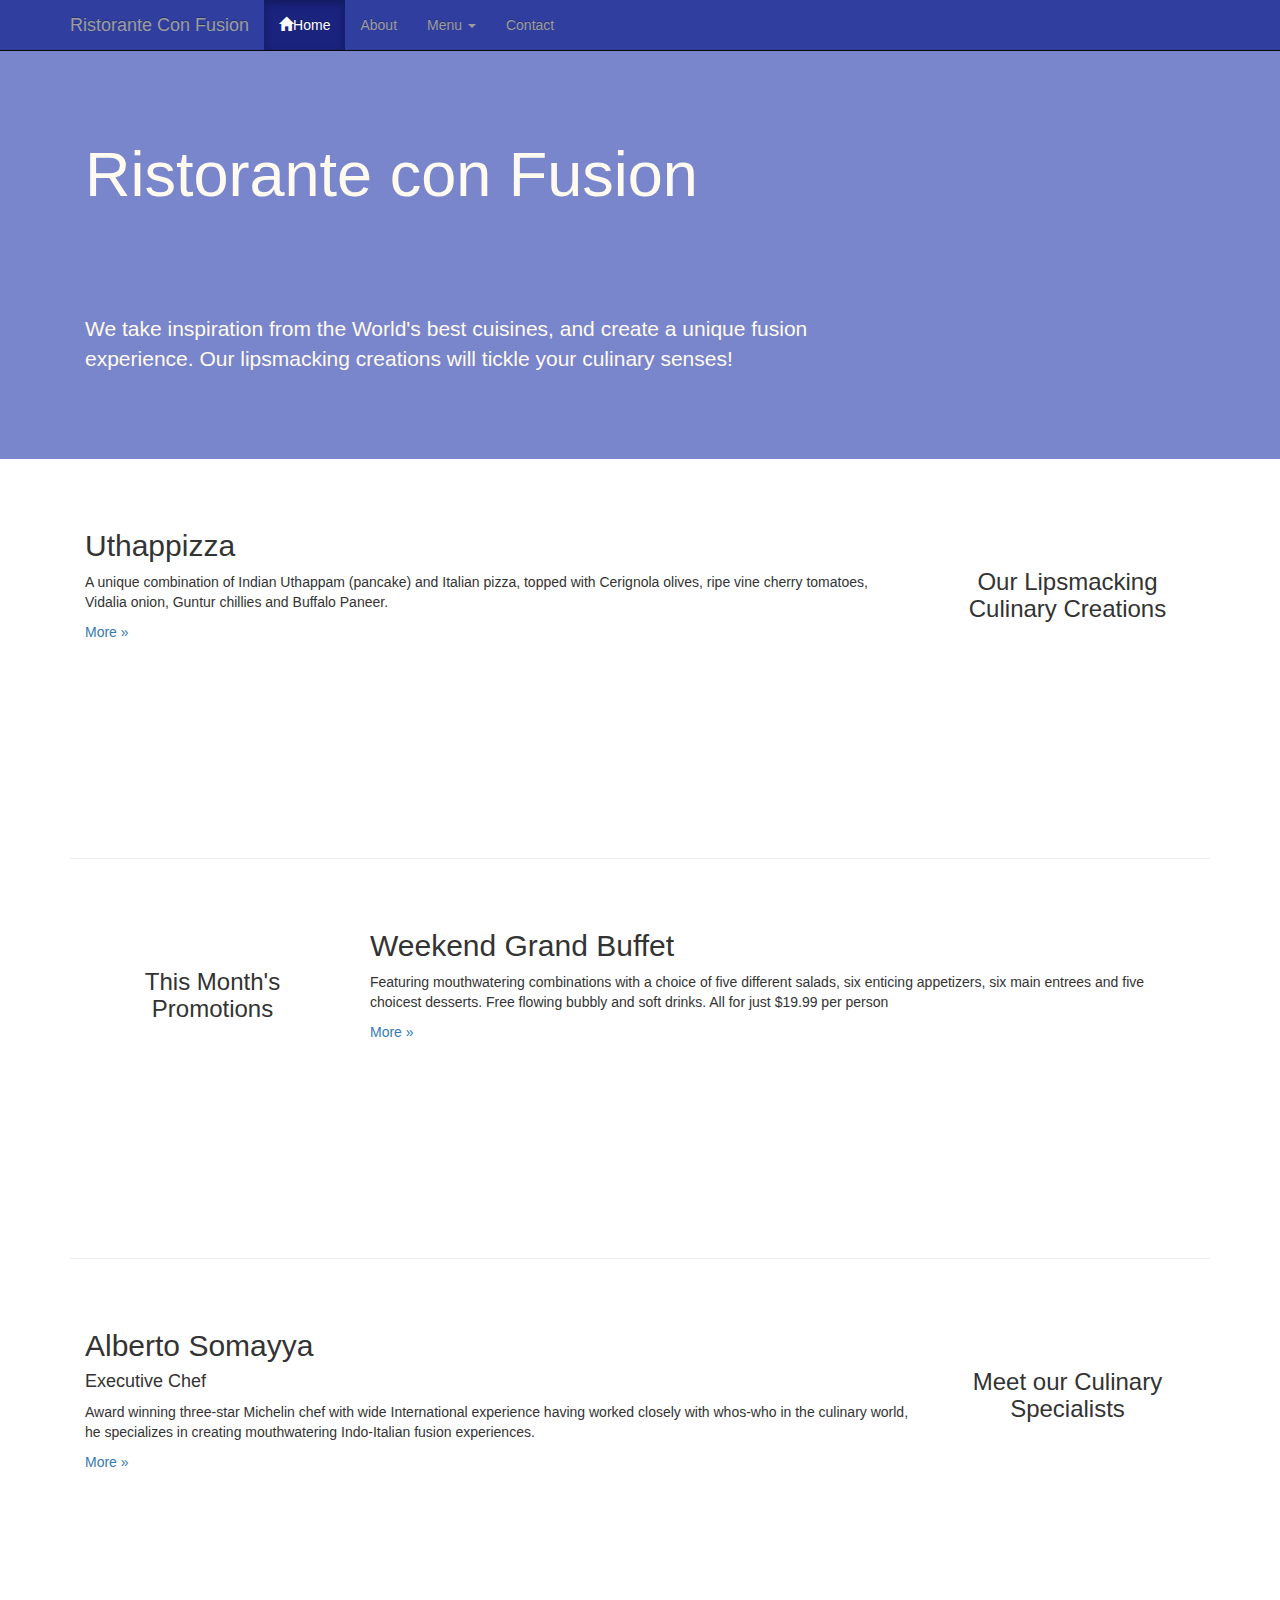
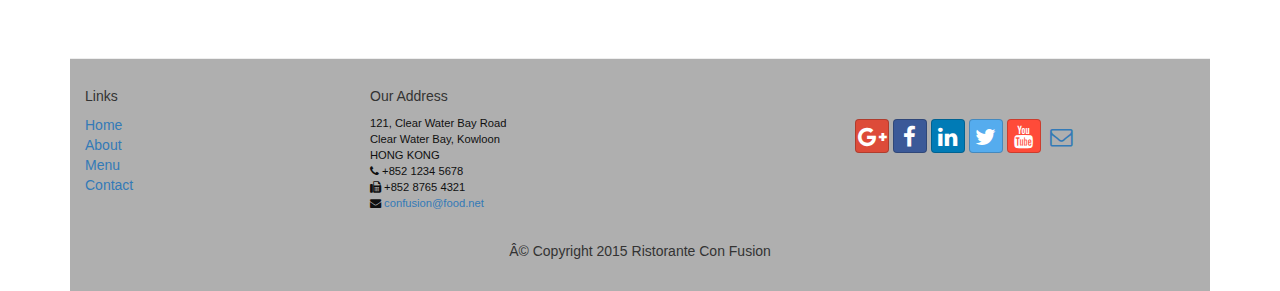
<file: Web Tools/conFusion/index.html>
<!DOCTYPE html>
<html lang="en">
<head>
	<meta http-equiv="Content-Type" content="text/html; charset=windows-1252">
	<meta charset="utf-8">
    <meta http-equiv="X-UA-Compatible" content="IE=edge">
    <meta name="viewport" content="width=device-width, initial-scale=1">
    
	<title>Ristorante Con Fusion</title>
	
	<link href="css/bootstrap.min.css" rel="stylesheet">
    <link href="css/bootstrap-theme.min.css" rel="stylesheet">
	<link href="css/font-awesome.min.css" rel="stylesheet">
    <link href="css/bootstrap-social.css" rel="stylesheet">
	<link href="css/myCSS.css" rel="stylesheet">
</head>

<body>
	
	<nav class = "navbar navbar-fixed-top navbar-inverse" >
		<div class = "container">
			<!--Creating small screen button and giving navbar brand(Hotel or whatever name) -->
			<div class="navbar-header">
				<button type="button" class="navbar-toggle collapsed" data-toggle="collapse" data-target="#navbar" aria-expanded="false" aria-controls="navbar">
				<span class="sr-only">Toggle navigation</span>
				<!--Space for items of navigation bar specified in target -->
				<span class="icon-bar"></span>
				<span class="icon-bar"></span>
				<span class="icon-bar"></span>
				</button>
				<a class="navbar-brand" href="#">Ristorante Con Fusion</a>
			</div>
			<!--Navbar items -->
			<div id = "navbar" class = "navbar-collapse collapse">
				<ul class="nav navbar-nav">
                    <li class="active"><a href="#"><span class = "glyphicon glyphicon-home" aria-hidden = "true"></span>Home</a></li>
                    <li><a href="#">About</a></li>
                    <li class="dropdown">
                        <a href="#" class="dropdown-toggle" data-toggle="dropdown"
                         role="button" aria-haspopup="true" aria-expanded="false">
                         Menu <span class="caret"></span></a>
                        <ul class="dropdown-menu">
                            <li><a href="#">Appetizers</a></li>
                            <li><a href="#">Main Courses</a></li>
                            <li><a href="#">Desserts</a></li>
                            <li><a href="#">Drinks</a></li>
                            <li role="separator" class="divider"></li>
                            <li class="dropdown-header">Specials</li>
                            <li><a href="#">Lunch Buffet</a></li>
                            <li><a href="#">Weekend Brunch</a></li>
                        </ul>
                     </li>
                    <li><a href="#">Contact</a></li>
				</ul>
			</div>
		</div>
		
        
	</nav>
	
    <header class = "jumbotron">

        <!-- Main component for a primary marketing message or call to action -->

        <div class = "container">
            <div class = "row row-header">
                <div class = "col-xs-12 col-sm-8">
                    <h1>Ristorante con Fusion</h1>
                    <p style="padding:40px;"></p>
                    <p>We take inspiration from the World's best cuisines, and create a unique fusion experience. Our lipsmacking creations will tickle your culinary senses!</p>
                </div>
                <div class = "col-xs-12 col-sm-4">
                </div>
            </div>
        </div>
    </header>

		
	
    <div class = "container">
        <div class = "row row-content">
            <div class = "col-xs-12 col-sm-3 col-sm-push-9">
                <p style="padding:20px;"></p>
                <h3 align="center">Our Lipsmacking Culinary Creations</h3>
            </div>
            <div class = "col-xs-12 col-sm-9 col-sm-pull-3">
                <h2>Uthappizza</h2>
                <p>A unique combination of Indian Uthappam (pancake) and Italian pizza, topped with Cerignola olives, ripe vine cherry tomatoes, Vidalia onion, Guntur chillies and Buffalo Paneer.</p>
                <p><a href="https://d396qusza40orc.cloudfront.net/phoenixassets/web-frameworks/index.html#">More �</a></p>
            </div>
        </div>


        <div class = "row row-content">
            <div class = "col-xs-12 col-sm-3">
                <p style="padding:20px;"></p>
                <h3 align="center">This Month's Promotions</h3>
            </div>
            <div class = "col-xs-12 col-sm-9">
                <h2>Weekend Grand Buffet</h2>
                <p>Featuring mouthwatering combinations with a choice of five different salads, six enticing appetizers, six main entrees and five choicest desserts. Free flowing bubbly and soft drinks. All for just $19.99 per person </p>
                <p><a href="https://d396qusza40orc.cloudfront.net/phoenixassets/web-frameworks/index.html#">More �</a></p>
            </div>
        </div>

        <div class = "row row-content">
            <div class = "col-xs-12 col-sm-3 col-sm-push-9">
                <p style="padding:20px;"></p>
                <h3 align="center">Meet our Culinary Specialists</h3>
            </div>
            <div class = "col-xs-12 col-sm-9 col-sm-pull-3">
                <h2>Alberto Somayya</h2>
                <h4>Executive Chef</h4>
                <p>Award winning three-star Michelin chef with wide International experience having worked closely with whos-who in the culinary world, he specializes in creating mouthwatering Indo-Italian fusion experiences. </p>
                <p><a href="https://d396qusza40orc.cloudfront.net/phoenixassets/web-frameworks/index.html#">More �</a></p>
            </div>
        </div>
    </div>

    <footer >
        <div class = "container">
            <div class = "row row-footer">             
                <div class = "col-xs-6 col-sm-3">
                    <h5>Links</h5>
                    <ul class = "list-unstyled">
                        <li><a href="https://d396qusza40orc.cloudfront.net/phoenixassets/web-frameworks/index.html#">Home</a></li>
                        <li><a href="https://d396qusza40orc.cloudfront.net/phoenixassets/web-frameworks/index.html#">About</a></li>
                        <li><a href="https://d396qusza40orc.cloudfront.net/phoenixassets/web-frameworks/index.html#">Menu</a></li>
                        <li><a href="https://d396qusza40orc.cloudfront.net/phoenixassets/web-frameworks/index.html#">Contact</a></li>
                    </ul>
                </div>
                <div class = "col-xs-6 col-sm-5">
                    <h5>Our Address</h5>
                    <address>
		              121, Clear Water Bay Road<br>
		              Clear Water Bay, Kowloon<br>
		              HONG KONG<br>
		              <i class = "fa fa-phone"></i> +852 1234 5678<br>
		              <i class = "fa fa-fax"></i> +852 8765 4321<br>
		              <i class = "fa fa-envelope"></i> <a href="mailto:confusion@food.net">confusion@food.net</a>
		           </address>
                </div>
                <div class = "col-xs-12 col-sm-4">
                    <div class = "nav navbar-nav" style="padding: 40px 10px;">
                        <a class = "btn btn-social-icon btn-google-plus" href="http://google.com/+"><i class = "fa fa-google-plus"></i></a>
                        <a class = "btn btn-social-icon btn-facebook" href="http://www.facebook.com/profile.php?id="><i class = "fa fa-facebook"></i></a>
                        <a class="btn btn-social-icon btn-linkedin" href="http://www.linkedin.com/in/"><i class="fa fa-linkedin"></i></a>
                        <a class="btn btn-social-icon btn-twitter" href="http://twitter.com/"><i class="fa fa-twitter"></i></a>
                        <a class="btn btn-social-icon btn-youtube" href="http://youtube.com/"><i class="fa fa-youtube"></i></a>
                        <a class="btn btn-social-icon" href="mailto:"><i class="fa fa-envelope-o"></i></a>
                    </div>
                </div>
                <div class = "col-xs-12">
                    <p style="padding:10px;"></p>
                    <p align="center">© Copyright 2015 Ristorante Con Fusion</p>
                </div>
            </div>
        </div>
    </footer>
	
	<script src="https://ajax.googleapis.com/ajax/libs/jquery/1.11.3/jquery.min.js"></script>
    <script src="js/bootstrap.min.js"></script>
	
</body></html>
</file>
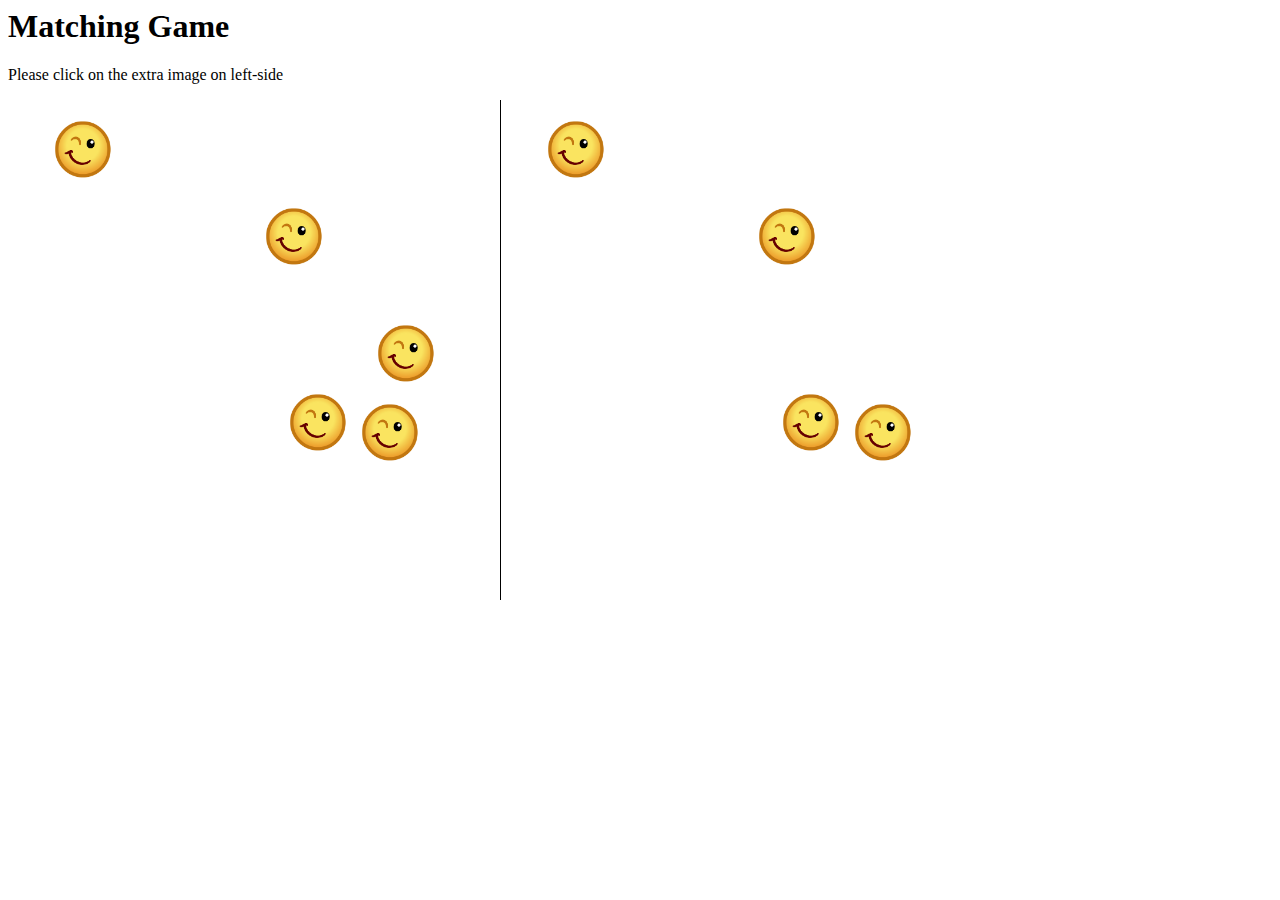
<file: HTML-CSS-JS/DOM/findTheFace.html>
<html>
  <head>             
    <title >The Game</title>
    <script>
      var maxW = "60px";
      var numb = 5; 
      var level = 1;
	  
	  //Generating faces on left side
      function showFace(){
        leftSide = document.getElementById("leftSide");
        var img1; 
        var i = 0;
        while(i<numb){
         img1 = document.createElement("img");
         img1.src = "smiley.png";
         img1.style.width = maxW;
         img1.style.left = Math.floor(Math.random()*400) + "px";
         img1.style.position = "absolute";
         img1.style.top = Math.floor(Math.random()*400) + "px";
         leftSide.appendChild(img1);
         i++;
        }
        
        //Body function
        theBody = document.getElementsByTagName("body")[0];
        theBody.onclick = function lose(event){
          alert("Game over!");
          theBody.onclick = null;
          leftSide.lastChild.onclick = null;
        };
        
        //Correct click function
        leftSide.lastChild.onclick = function win(event){
          if(confirm("You cleared level-"+level+"\n\nContinue to next level")){
            event.stopPropagation();
            numb += 5;
            level++;   
            while(leftSide.firstChild){
              leftSide.removeChild(leftSide.firstChild);
            } 
            rightSide.removeChild(rightSide.childNodes[1]);
            showFace();            
          }
        };     
        copyFace();
        
      }
	  
	  //Generating faces on right side
      function copyFace(){
        rightSide = document.getElementById("rightSide");
        rightSide.appendChild(leftSide.cloneNode(true));
        div1 = rightSide.childNodes[1];
        div1.removeChild(div1.lastChild);
      }    
    </script>   
    
    <style>
      div {width:500px;height:500px;position:absolute;}
      #rightSide {left:500px; border-left:1px solid black;} 
    </style>
  </head>
  <body onload = "showFace()">  
    <h1>Matching Game</h1>  
    <p>Please click on the extra image on left-side</p>
    <div id = "leftSide" >      </div>   
    <div id = "rightSide" >     </div>
  </body>
</html>
</file>
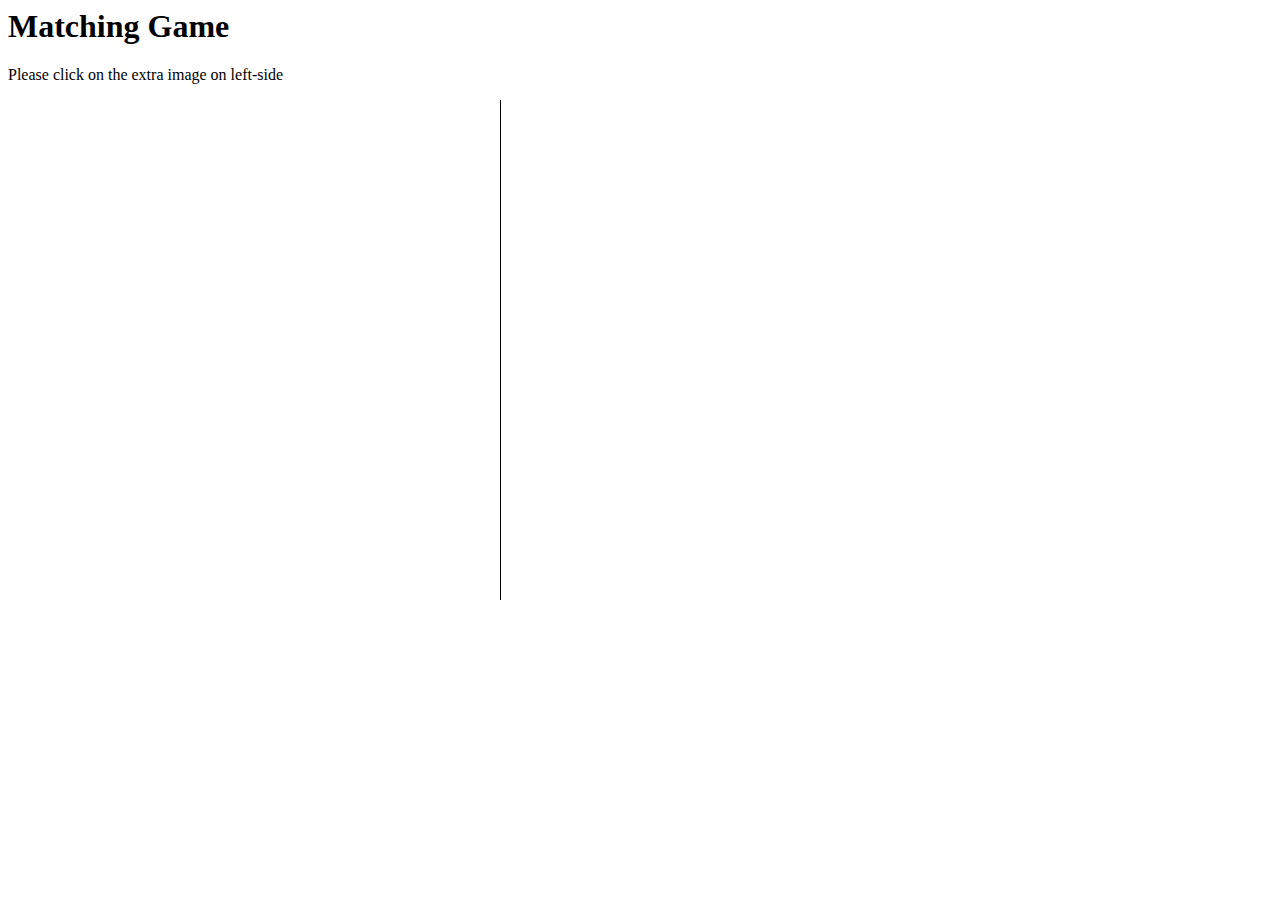
<file: HTML-CSS-JS/DOM/part1.html>
<html>
  <head>             
    <title >The Game</title> 
    <style>
      div {width:500px;height:500px;position:absolute;}
      #rightSide {left:500px; border-left:1px solid black;} 
    </style>
  </head>
  <body>  
    <h1>Matching Game</h1>  
    <p>Please click on the extra image on left-side</p>
    <div id = "leftSide" >      </div>   
    <div id = "rightSide" >     </div>
  </body>
</html>
</file>
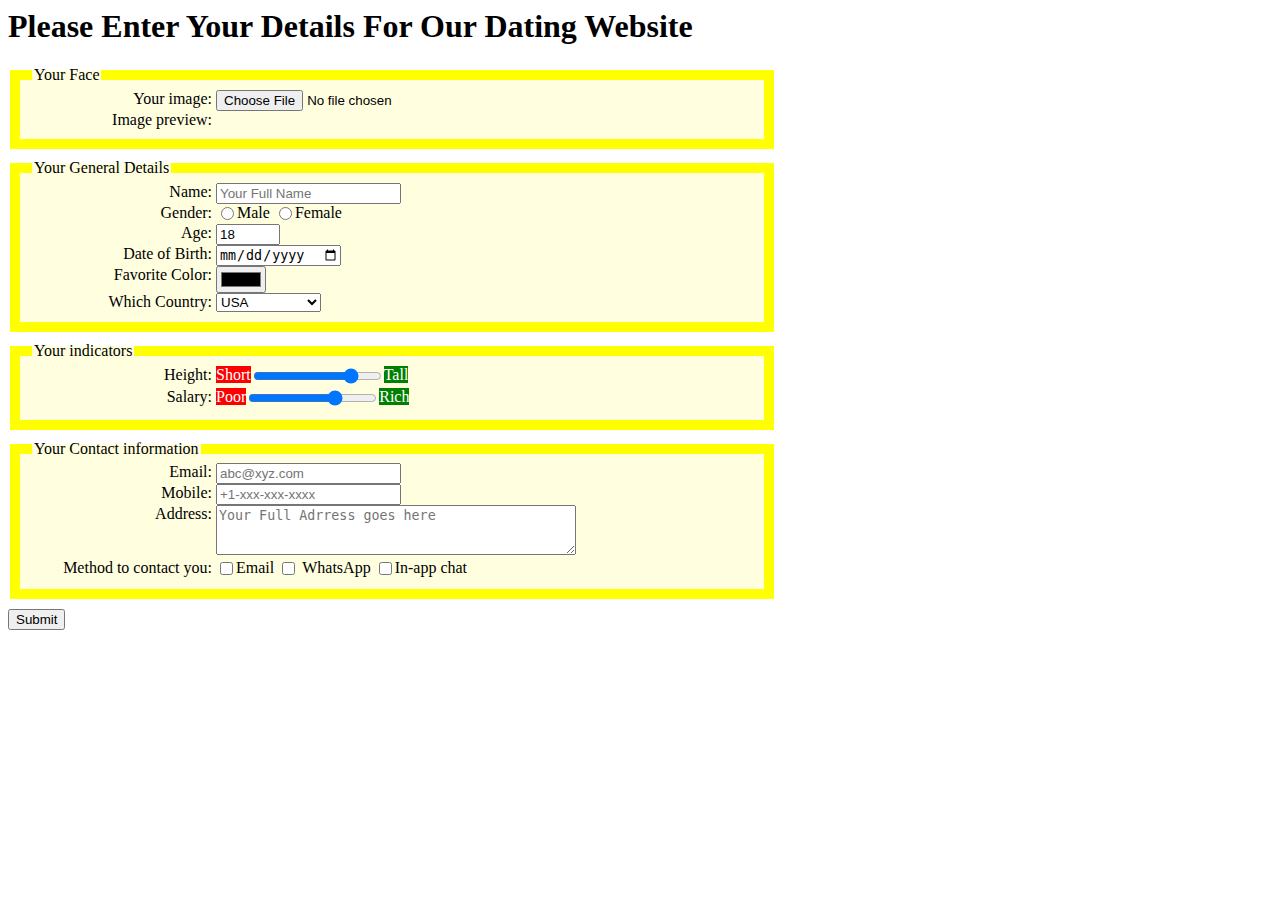
<file: HTML-CSS-JS/HTMLCSS/dating.html>
<html>
  <head>
    <title>The Dating Site</title>
    <style>
      fieldset{ background : lightyellow; 
                border: 10px solid yellow; 
                margin-bottom : 10px;
                width : 720px;
                }             
      label   { width : 180px;
                display : inline-block;
                text-align : right;
                vertical-align : top;  
              }             
      textarea  { width : 360px;
                  height : 50px;
                }          
      .danger   { background : red;  
                  color : white;
                }                  
      .safe     { background : green;
                  color : white;
                }
      span      { vertical-align : top;
                  text-align : center; 
                } 
      label:hover, input:hover, textarea:hover{font-size: 30px;} 
      .selection{width : auto;
                 display : inline-block; }      
    </style>
  
  </head>                                                              
  
  <body>
  <h1>Please Enter Your Details For Our Dating Website</h1>
  <form enctype="multipart/form-data" method = "post" action = "https://ihome.ust.hk/~rossiter/cgi-bin/show_everything.php">
    <fieldset >
      <legend > Your Face</legend>
      <label for="imag1"> Your image: </label>
      <input id = "imag1" type="file" required> <br>
      <label for="preview"> Image preview: </label>
      <img id="preview">
    </fieldset>         
    
    <fieldset> 
      <legend>Your General Details</legend>
      <label for = "name"> Name: </label>
      <input id = "name" name = "name" type="text" placeholder = "Your Full Name" required><br>
      <label>Gender:</label>
      <input id = "male" type="radio" name = "Gender" value = "Male" required><label class = "selection" for = "male">Male</label>
      <input id = "female" type="radio" name = "Gender" value = "Female" required><label class = "selection" for="female"> Female</label><br>
      <label for="age">Age:</label>
      <input type="number" id = "age" name = "age" min="0" max ="200" required value = "18"><br>
      <label for="dob">Date of Birth: </label>
      <input type="date" id = "dob" name = "dob"><br>      
      <label for="favColor">Favorite Color:</label>
      <input type="color" id = "favColor" name = "favColor"><br>           
      <label for="country">Which Country: </label>
      <select id="country" name = "country">
        <option value = "None of these">None of these</option>
        <option value = "USA" selected>USA</option>
        <option value = "Spain">Spain</option>
        <option value = "Canada">Canada</option>
        <option value = "Brazil">Brazil</option>
        <option value = "France">France</option>
      </select><br>
         
    </fieldset>    
    
    <fieldset >
      <legend>Your indicators</legend>
      <label for = "height">Height:</label>
      <span class = "danger">Short</span><input id = "height" name = "height" type = "range" min = "0" max = "100" value="80"><span class = "safe">Tall</span><br>
      <label for = "salary">Salary: </label>
      <span class= "danger">Poor</span><input id = "salary" name = "salary" type = "range" min = "0" max = "100" value="70"><span class = "safe">Rich</span>
    </fieldset>                             
    
    <fieldset> 
      <legend>Your Contact information</legend>
      <label for = "email">Email:</label>
      <input type = "email" id = "email" name = "email" placeholder = "abc@xyz.com" required><br>
      <label for = "tele">Mobile:</label>
      <input type = "tel" id = "tele" placeholder = "+1-xxx-xxx-xxxx"  name = "Mobile"><br>          
      <label for = "address">Address: </label>
      <textarea id = "address" name = "address" row = "2" columns = "80" placeholder = "Your Full Adrress goes here"></textarea><br>
      <label>Method to contact you:</label>
      <input id = "label" type="checkbox" name = "contMethod" value = "Email"><label class="selection" for="email"> Email</label>
      <input type="checkbox" name = "contMethod" value = "WhatsApp"> <label class="selection" for="email"> WhatsApp</label>
      <input type="checkbox" name = "contMethod" value = "In-app chat"><label class="selection" for="email"> In-app chat</label>
    </fieldset>
    <input type="submit" name = "Submit It">
  </form> 
  <script src="https://www.cse.ust.hk/~rossiter/dating_web_site.js"></script>
  </body>  
</html>
</file>
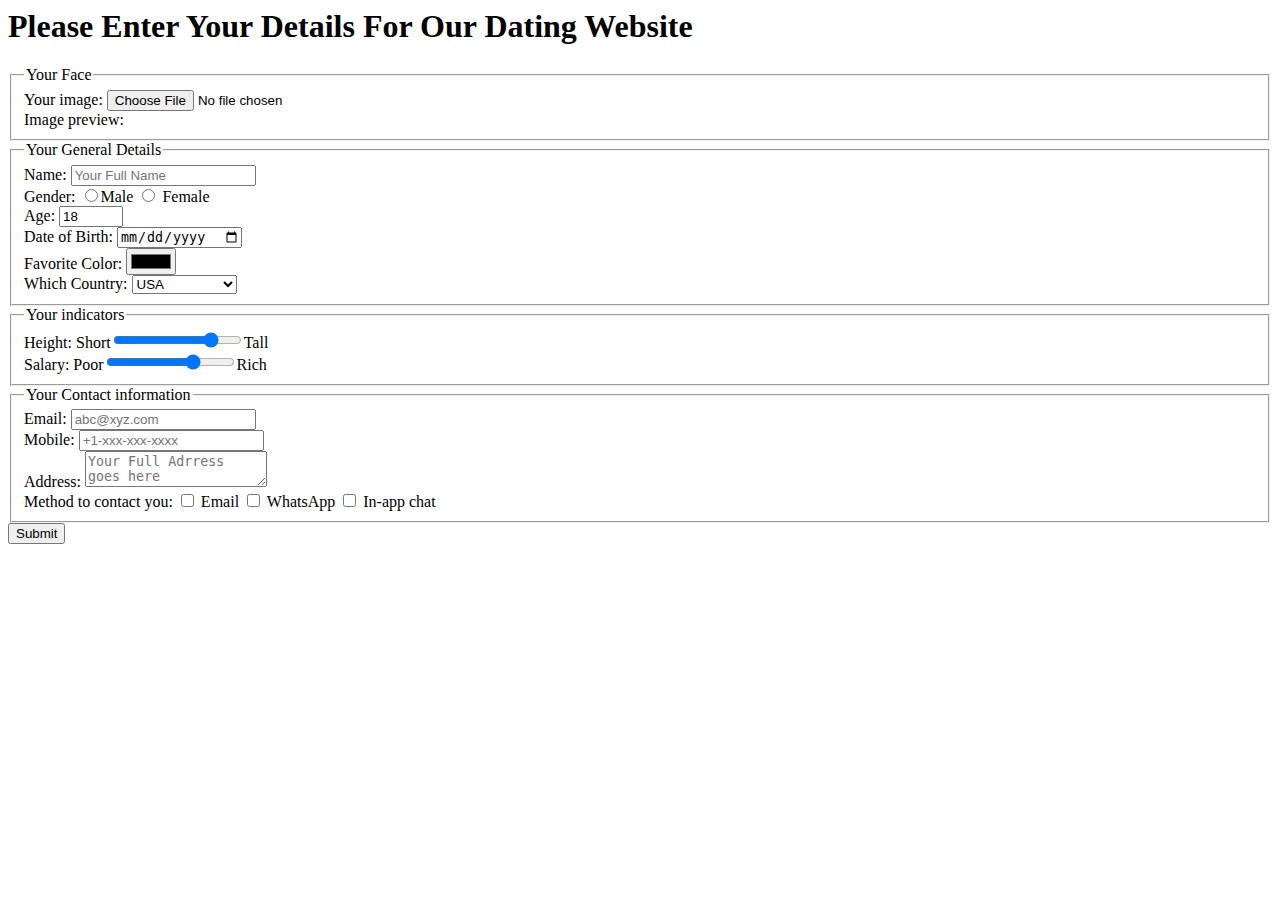
<file: HTML-CSS-JS/HTMLCSS/part1.html>
<html>
  <head>
    <title>The Dating Site</title>  
  </head>                                                              
  
  <body>
  <h1>Please Enter Your Details For Our Dating Website</h1>
  <form enctype="multipart/form-data" method = "post" action = "https://ihome.ust.hk/~rossiter/cgi-bin/show_everything.php">
    <fieldset >
      <legend > Your Face</legend>
      <label for="imag1"> Your image: </label>
      <input id = "imag1" type="file" required> <br>
      <label for="preview"> Image preview: </label>
      <img id="preview">
    </fieldset>         
    
    <fieldset> 
      <legend>Your General Details</legend>
      <label for = "name"> Name: </label>
      <input id = "name" name = "name" type="text" placeholder = "Your Full Name" required><br>
      <label>Gender:</label>
      <input id = "male" type="radio" name = "Gender" value = "Male" required><label class = "selection" for = "male">Male</label>
      <input id = "female" type="radio" name = "Gender" value = "Female" required><label class = "selection" for="female"> Female</label><br>
      <label for="age">Age:</label>
      <input type="number" id = "age" name = "age" min="0" max ="200" required value = "18"><br>
      <label for="dob">Date of Birth: </label>
      <input type="date" id = "dob" name = "dob"><br>      
      <label for="favColor">Favorite Color:</label>
      <input type="color" id = "favColor" name = "favColor"><br>           
      <label for="country">Which Country: </label>
      <select id="country" name = "country">
        <option value = "None of these">None of these</option>
        <option value = "USA" selected>USA</option>
        <option value = "Spain">Spain</option>
        <option value = "Canada">Canada</option>
        <option value = "Brazil">Brazil</option>
        <option value = "France">France</option>
      </select><br>
         
    </fieldset>    
    
    <fieldset >
      <legend>Your indicators</legend>
      <label for = "height">Height:</label>
      <span class = "danger">Short</span><input id = "height" name = "height" type = "range" min = "0" max = "100" value="80"><span class = "safe">Tall</span><br>
      <label for = "salary">Salary: </label>
      <span class= "danger">Poor</span><input id = "salary" name = "salary" type = "range" min = "0" max = "100" value="70"><span class = "safe">Rich</span>
    </fieldset>                             
    
    <fieldset> 
      <legend>Your Contact information</legend>
      <label for = "email">Email:</label>
      <input type = "email" id = "email" name = "email" placeholder = "abc@xyz.com" required><br>
      <label for = "tele">Mobile:</label>
      <input type = "tel" id = "tele" placeholder = "+1-xxx-xxx-xxxx"  name = "Mobile"><br>          
      <label for = "address">Address: </label>
      <textarea id = "address" name = "address" row = "2" columns = "80" placeholder = "Your Full Adrress goes here"></textarea><br>
      <label>Method to contact you:</label>
      <input id = "label" type="checkbox" name = "contMethod" value = "Email"><label class="selection" for="email"> Email</label>
      <input type="checkbox" name = "contMethod" value = "WhatsApp"> <label class="selection" for="email"> WhatsApp</label>
      <input type="checkbox" name = "contMethod" value = "In-app chat"><label class="selection" for="email"> In-app chat</label>
    </fieldset>
    <input type="submit" name = "Submit It">
  </form> 
  </body>  
</html>
</file>
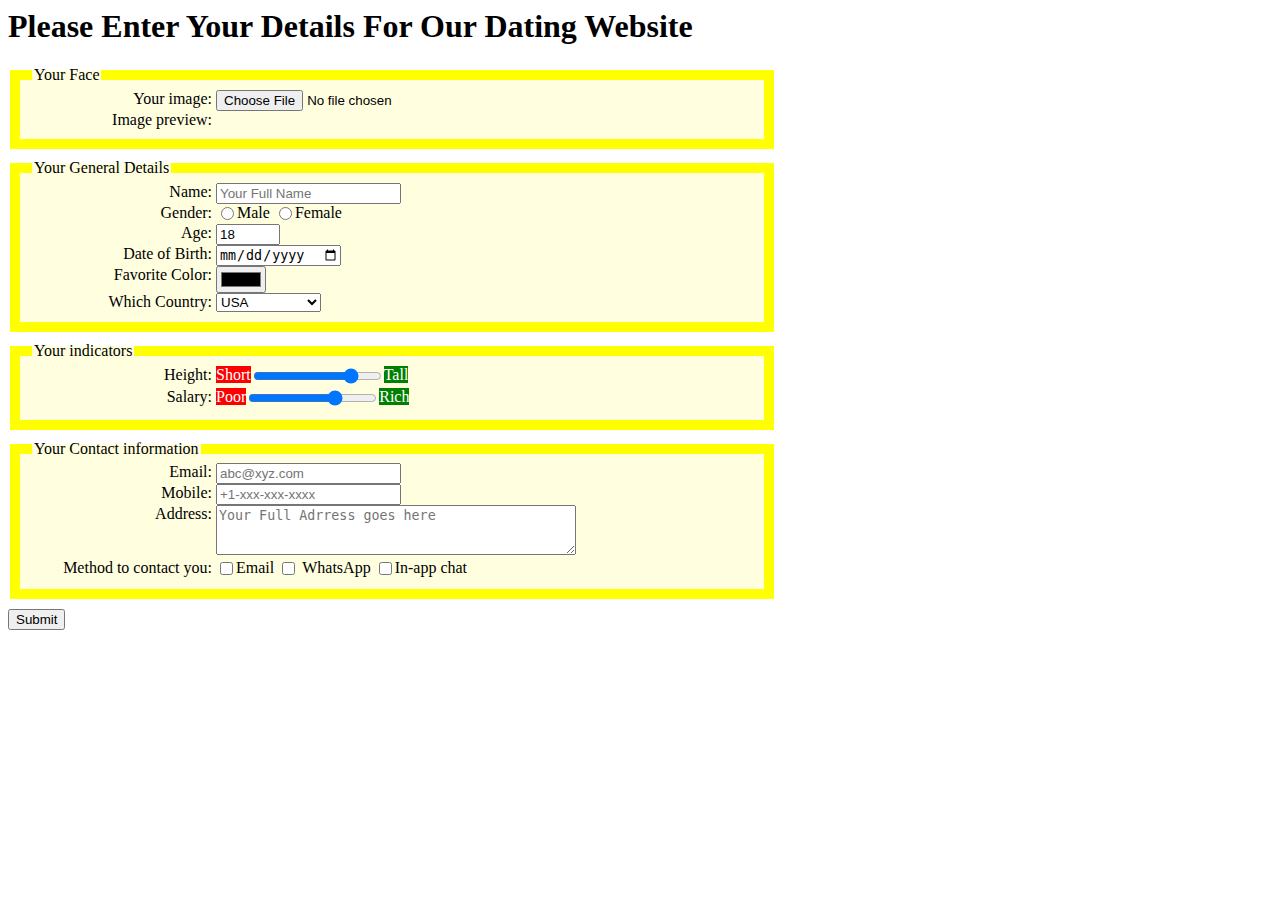
<file: HTML-CSS-JS/HTMLCSS/part2.html>
<html>
  <head>
    <title>The Dating Site</title>
    <style>
      fieldset{ background : lightyellow; 
                border: 10px solid yellow; 
                margin-bottom : 10px;
                width : 720px;
                }             
      label   { width : 180px;
                display : inline-block;
                text-align : right;
                vertical-align : top;  
              }             
      textarea  { width : 360px;
                  height : 50px;
                }          
      .danger   { background : red;  
                  color : white;
                }                  
      .safe     { background : green;
                  color : white;
                }
      span      { vertical-align : top;
                  text-align : center; 
                } 
      .selection{width : auto;
                 display : inline-block; }      
    </style>
  
  </head>                                                              
  
  <body>
  <h1>Please Enter Your Details For Our Dating Website</h1>
  <form enctype="multipart/form-data" method = "post" action = "https://ihome.ust.hk/~rossiter/cgi-bin/show_everything.php">
    <fieldset >
      <legend > Your Face</legend>
      <label for="imag1"> Your image: </label>
      <input id = "imag1" type="file" required> <br>
      <label for="preview"> Image preview: </label>
      <img id="preview">
    </fieldset>         
    
    <fieldset> 
      <legend>Your General Details</legend>
      <label for = "name"> Name: </label>
      <input id = "name" name = "name" type="text" placeholder = "Your Full Name" required><br>
      <label>Gender:</label>
      <input id = "male" type="radio" name = "Gender" value = "Male" required><label class = "selection" for = "male">Male</label>
      <input id = "female" type="radio" name = "Gender" value = "Female" required><label class = "selection" for="female"> Female</label><br>
      <label for="age">Age:</label>
      <input type="number" id = "age" name = "age" min="0" max ="200" required value = "18"><br>
      <label for="dob">Date of Birth: </label>
      <input type="date" id = "dob" name = "dob"><br>      
      <label for="favColor">Favorite Color:</label>
      <input type="color" id = "favColor" name = "favColor"><br>           
      <label for="country">Which Country: </label>
      <select id="country" name = "country">
        <option value = "None of these">None of these</option>
        <option value = "USA" selected>USA</option>
        <option value = "Spain">Spain</option>
        <option value = "Canada">Canada</option>
        <option value = "Brazil">Brazil</option>
        <option value = "France">France</option>
      </select><br>
         
    </fieldset>    
    
    <fieldset >
      <legend>Your indicators</legend>
      <label for = "height">Height:</label>
      <span class = "danger">Short</span><input id = "height" name = "height" type = "range" min = "0" max = "100" value="80"><span class = "safe">Tall</span><br>
      <label for = "salary">Salary: </label>
      <span class= "danger">Poor</span><input id = "salary" name = "salary" type = "range" min = "0" max = "100" value="70"><span class = "safe">Rich</span>
    </fieldset>                             
    
    <fieldset> 
      <legend>Your Contact information</legend>
      <label for = "email">Email:</label>
      <input type = "email" id = "email" name = "email" placeholder = "abc@xyz.com" required><br>
      <label for = "tele">Mobile:</label>
      <input type = "tel" id = "tele" placeholder = "+1-xxx-xxx-xxxx"  name = "Mobile"><br>          
      <label for = "address">Address: </label>
      <textarea id = "address" name = "address" row = "2" columns = "80" placeholder = "Your Full Adrress goes here"></textarea><br>
      <label>Method to contact you:</label>
      <input id = "label" type="checkbox" name = "contMethod" value = "Email"><label class="selection" for="email"> Email</label>
      <input type="checkbox" name = "contMethod" value = "WhatsApp"> <label class="selection" for="email"> WhatsApp</label>
      <input type="checkbox" name = "contMethod" value = "In-app chat"><label class="selection" for="email"> In-app chat</label>
    </fieldset>
    <input type="submit" name = "Submit It">
  </form> 
  </body>  
</html>
</file>
<file: Web Tools/conFusion/css/myCSS.css>
.row-header{
    margin:0px auto;
    padding:0px auto;
}

.row-content {
    margin:0px auto;
    padding: 50px 0px 50px 0px;
    border-bottom: 1px ridge;
    min-height:400px;
}

.row-footer{
    background-color: #AfAfAf;
    margin:0px auto;
    padding: 20px 0px 20px 0px;
}

.jumbotron {
    padding:70px 30px 70px 30px;
    margin:0px auto;
    background: #7986CB ;
    color:floralwhite;
}

address{
    font-size:80%;
    margin:0px;
    color:#0f0f0f;
}

body{
	padding: 50px 0px 0px 0px;
}

.navbar-inverse {
     background: #303F9F;
}

.navbar-inverse .navbar-nav > .active > a,
.navbar-inverse .navbar-nav > .active > a:hover,
.navbar-inverse .navbar-nav > .active > a:focus {
    color: #fff;
    background: #1A237E;
}

.navbar-inverse .navbar-nav > .open > a,
 .navbar-inverse .navbar-nav > .open > a:hover,
 .navbar-inverse .navbar-nav > .open > a:focus {
    color: #fff;
    background: #1A237E;
}

.navbar-inverse .navbar-nav .open .dropdown-menu> li> a,
.navbar-inverse .navbar-nav .open .dropdown-menu {
    background-color: #303F9F;
    color:#eeeeee;
}

.navbar-inverse .navbar-nav .open .dropdown-menu> li> a:hover {
    color:#000000;
}
</file>
